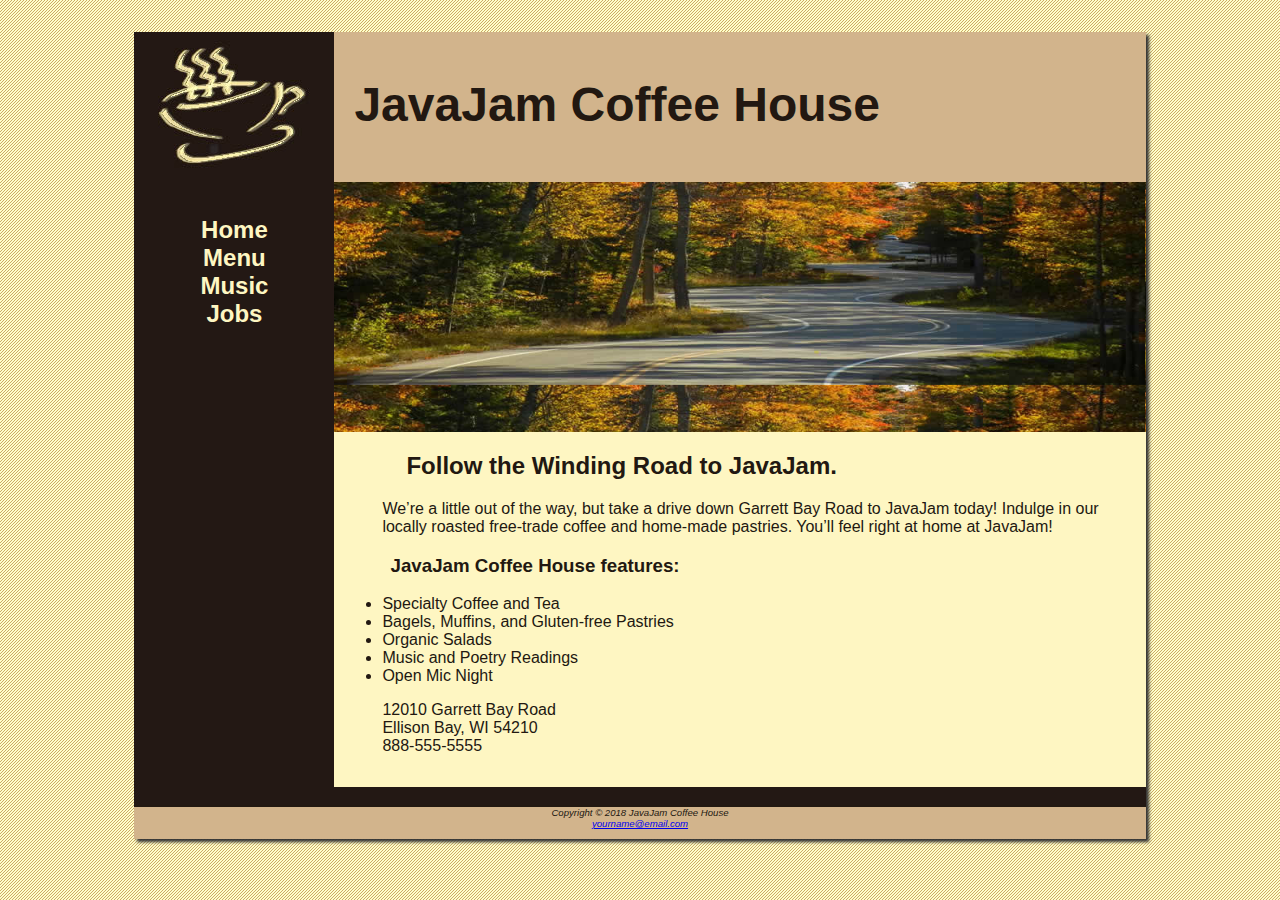
<file: JX_javajam9/index.html>
<!DOCTYPE html>
<html>
    <head>
        <meta charset="utf-8">
        <title>JavaJam Coffee House</title>
        <link rel="stylesheet" href="javajam.css">
    </head>
    <body>
        <div id="wrapper">
            <header>
                <h1>JavaJam Coffee House</h1>
            </header>
            <nav>
                <ul>
                    <li><a href="index.html">Home</a></li>
                    <li><a href="menu.html">Menu</a></li>
                    <li><a href="music.html">Music</a></li>
                    <li><a href="jobs.html">Jobs</a></li>
                </ul>
            </nav>
            <main>
                <div id="heroroad"></div>
                <h2>Follow the Winding Road to JavaJam.</h2>
                <p>
                    We’re a little out of the way, but take a drive down Garrett Bay Road to JavaJam
                    today! Indulge in our locally roasted free-trade coffee and home-made pastries.
                    You’ll feel right at home at JavaJam!
                </p>
                <h3>JavaJam Coffee House features:</h3>
                <ul>
                    <li>Specialty Coffee and Tea</li>
                    <li>Bagels, Muffins, and Gluten-free Pastries</li>
                    <li>Organic Salads</li>
                    <li>Music and Poetry Readings</li>
                    <li>Open Mic Night</li>
                </ul>
                <div>
                    12010 Garrett Bay Road<br>
                    Ellison Bay, WI 54210<br>
                    888-555-5555
                </div>
            </main>
            <br>
            <footer>
                Copyright © 2018 JavaJam Coffee House<br>
                <a href="mailto:yourname@email.com">yourname@email.com</a>
            </footer>
        </div>
    </body>
</html>
</file>
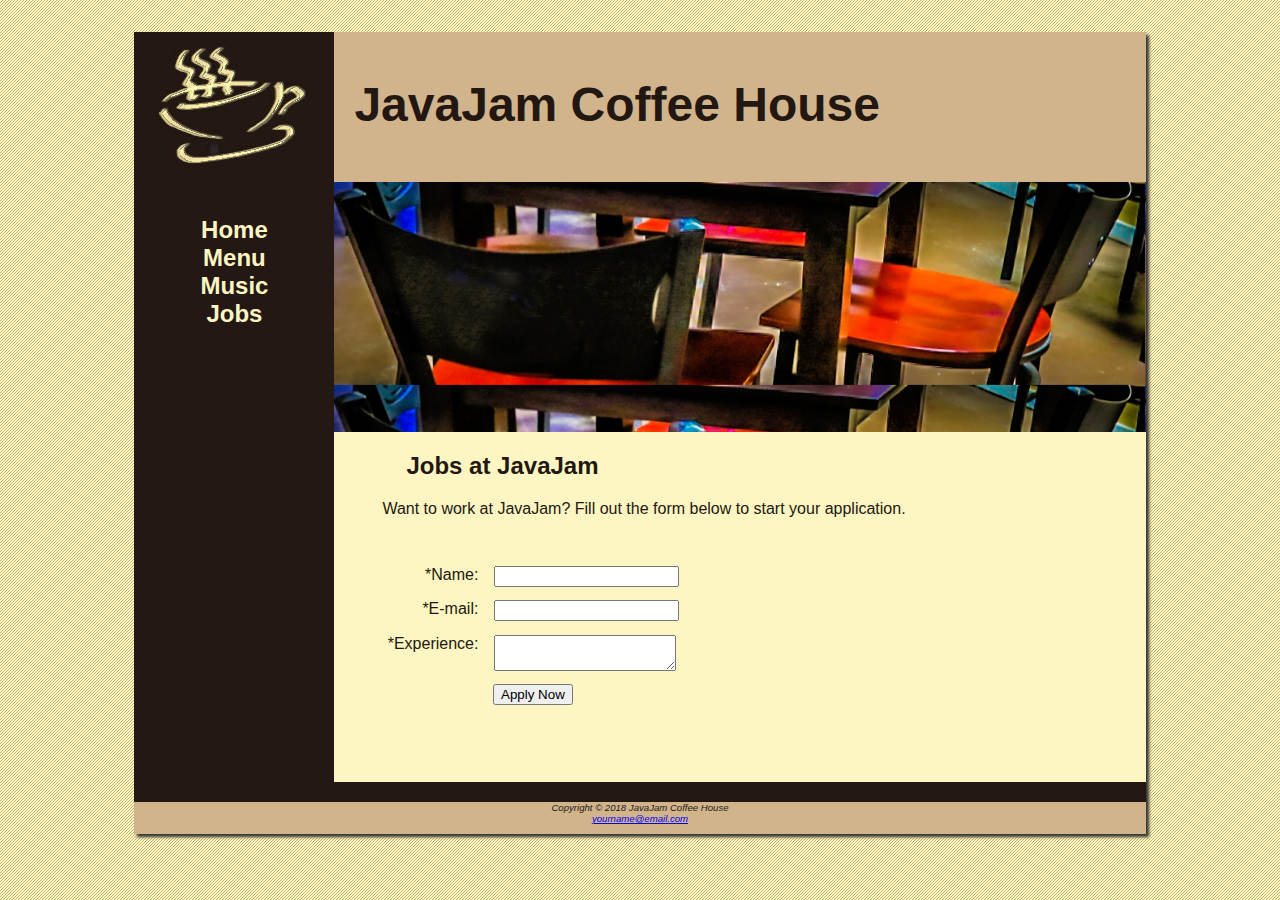
<file: JX_javajam9/jobs.html>
<!DOCTYPE html>
<html>
    <head>
        <meta charset="utf-8">
        <title>JavaJam Coffee House Jobs</title>
        <link rel="stylesheet" href="javajam.css">
    </head>
    <body>
        <div id="wrapper">
            <header>
                <h1>JavaJam Coffee House</h1>
            </header>
            <nav>
                <ul>
                    <li><a href="index.html">Home</a></li>
                    <li><a href="menu.html">Menu</a></li>
                    <li><a href="music.html">Music</a></li>
                    <li><a href="jobs.html">Jobs</a></li>
                </ul>
            </nav>
            <main>
                <div id="herojobs"></div>
                <h2>Jobs at JavaJam</h2>
                <p>
                    Want to work at JavaJam? Fill out the form below to start your application.
                </p>
                <form method="get" action="jobsreturnvalue.html">
                    <label for="myName">*Name: </label>
                    <input type="text" id="myName" name="myName" required>
                    <label for="myEmail">*E-mail: </label>
                    <input type="email" id="myEmail" name="myEmail" required>
                    <label for="myExperience">*Experience: </label>
                    <textarea name="myExperience" id="myExperience" rows="2" cols="20" required></textarea>
                    <input type="submit" value="Apply Now" id="mySubmit">
                </form>
            </main>
            <br>
            <footer>
                Copyright © 2018 JavaJam Coffee House<br>
                <a href="mailto:yourname@email.com">yourname@email.com</a>
            </footer>
        </div>
    </body>
</html>
</file>
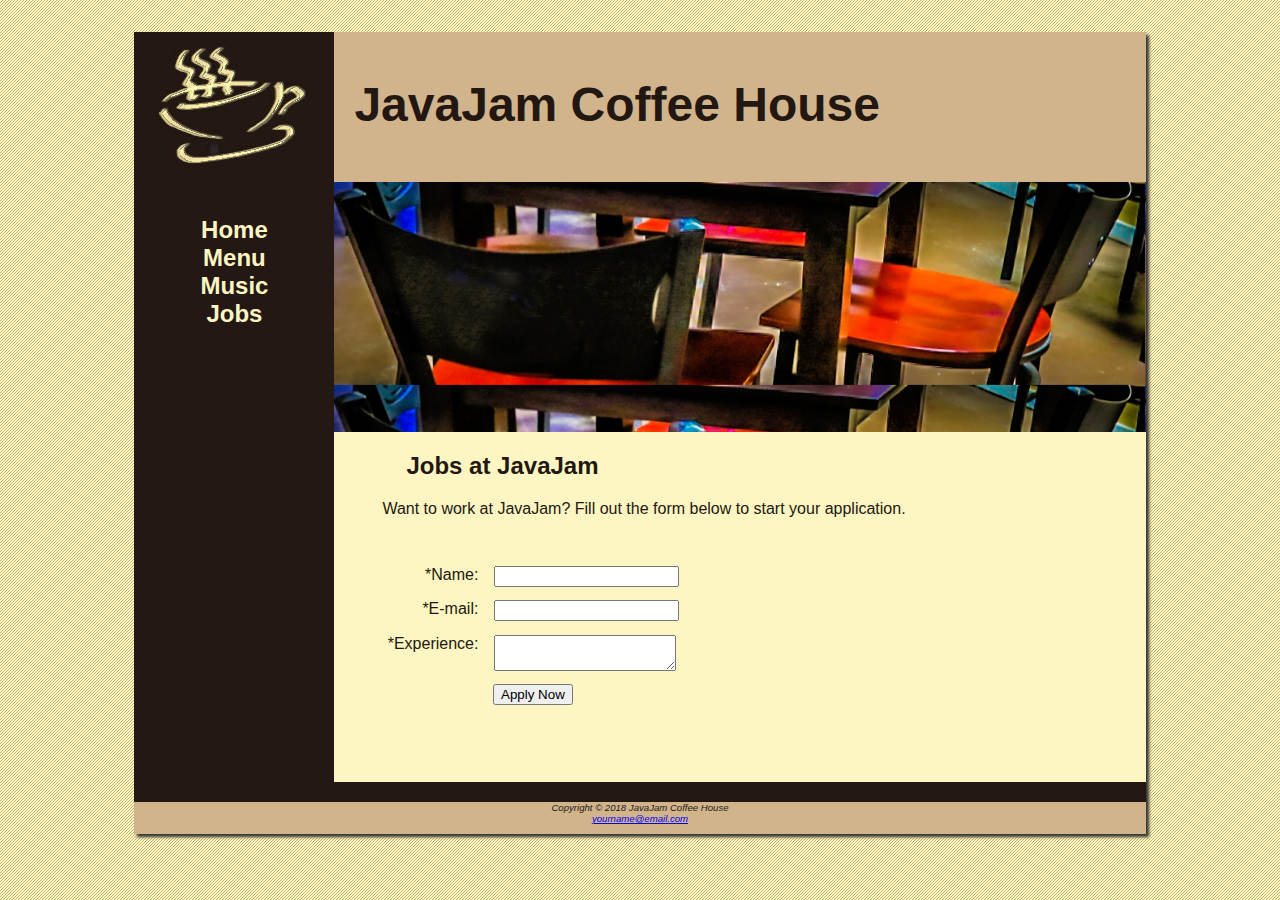
<file: JX_javajam9/jobs2.html>
<!DOCTYPE html>
<html>
    <head>
        <meta charset="utf-8">
        <title>JavaJam Coffee House Jobs</title>
        <link rel="stylesheet" href="javajam.css">
    </head>
    <body>
        <div id="wrapper">
            <header>
                <h1>JavaJam Coffee House</h1>
            </header>
            <nav>
                <ul>
                    <li><a href="index.html">Home</a></li>
                    <li><a href="menu.html">Menu</a></li>
                    <li><a href="music.html">Music</a></li>
                    <li><a href="jobs.html">Jobs</a></li>
                </ul>
            </nav>
            <main>
                <div id="herojobs"></div>
                <h2>Jobs at JavaJam</h2>
                <p>
                    Want to work at JavaJam? Fill out the form below to start your application.
                </p>
                <form action="jobsreturnvalue2.html">
                    <label for="myName">*Name: </label>
                    <input type="text" id="myName" name="myName" required>
                    <label for="myEmail">*E-mail: </label>
                    <input type="email" id="myEmail" name="myEmail" required>
                    <label for="myExperience">*Experience: </label>
                    <textarea name="myExperience" id="myExperience" rows="2" cols="20" required></textarea>
                    <input type="submit" value="Apply Now" id="mySubmit"  onclick="getData()">
                </form>
                <!-- https://stackoverflow.com/questions/14693758/passing-form-data-to-another-html-page -->
                <script>
                    function getData()
                        {
                            //getting the values
                            var name1 = document.getElementById("myName").value;
                            var email1 = document.getElementById("myEmail").value;
                            var exp1 = document.getElementById("myExperience").value;
                            //saving the values in local storage
                            localStorage.setItem("txtValue", name1);
                            localStorage.setItem("txtValue1", email1);
                            localStorage.setItem("txtValue2", exp1);
                        }
                </script>
            </main>
            <br>
            <footer>
                Copyright © 2018 JavaJam Coffee House<br>
                <a href="mailto:yourname@email.com">yourname@email.com</a>
            </footer>
        </div>
    </body>
</html>
</file>
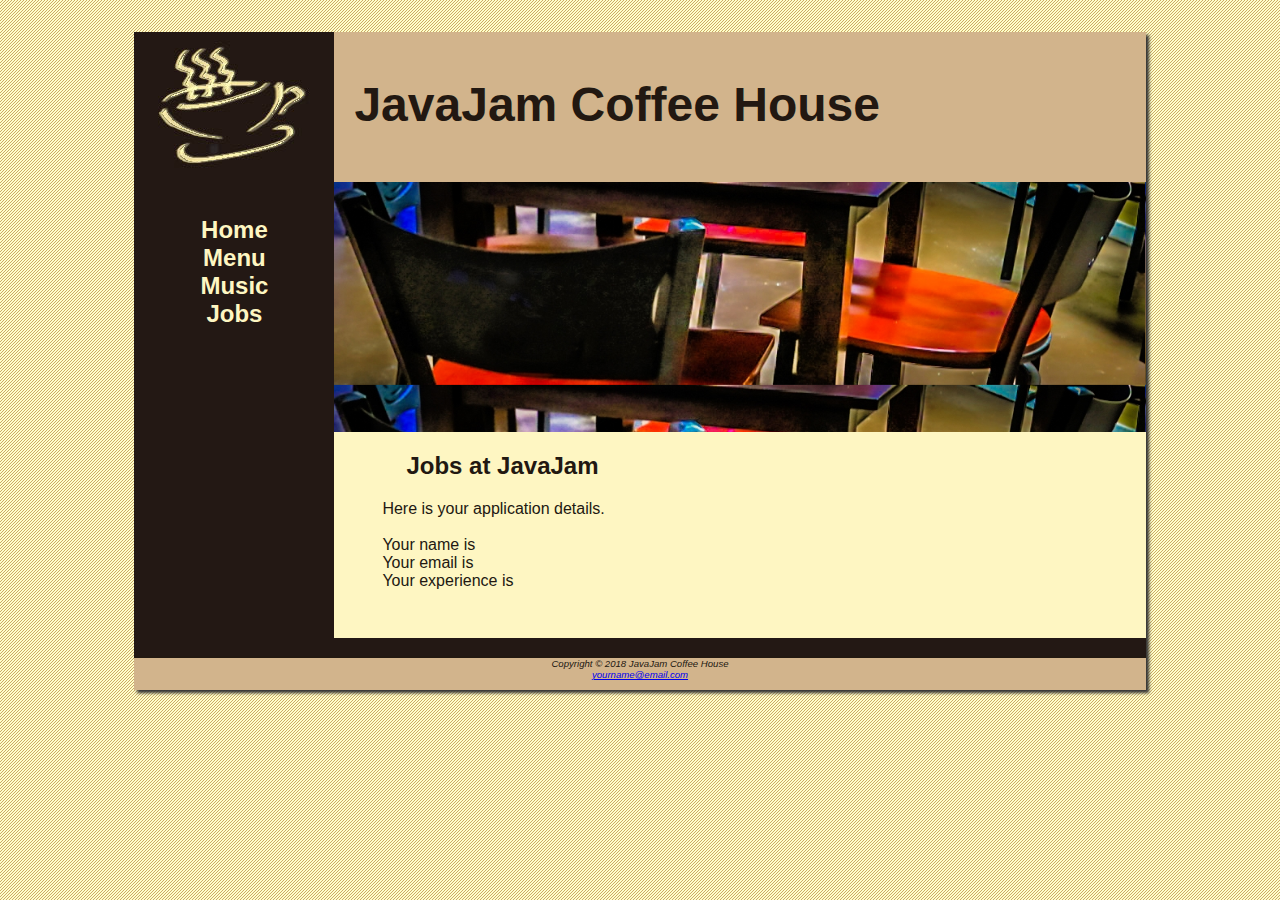
<file: JX_javajam9/jobsreturnvalue.html>
<!DOCTYPE html>
<html>
    <head>
        <meta charset="utf-8">
        <title>JavaJam Coffee House Jobs</title>
        <link rel="stylesheet" href="javajam.css">
    </head>
    <body>
        <div id="wrapper">
            <header>
                <h1>JavaJam Coffee House</h1>
            </header>
            <nav>
                <ul>
                    <li><a href="index.html">Home</a></li>
                    <li><a href="menu.html">Menu</a></li>
                    <li><a href="music.html">Music</a></li>
                    <li><a href="jobs.html">Jobs</a></li>
                </ul>
            </nav>
            <main>
                <div id="herojobs"></div>
                <h2>Jobs at JavaJam</h2>
                <p>
                    Here is your application details.<br><br>
                    Your name is <span id="name1"></span><br>
                    Your email is <span id="email1"></span><br>
                    Your experience is <span id="exp1"></span>
                </p>

                <script>
                    function getParameterByName(name, url) {
                        if (!url) url = window.location.href;
                        name = name.replace(/[\[\]]/g, '\\$&');
                        var regex = new RegExp('[?&]' + name + '(=([^&#]*)|&|#|$)'),
                            results = regex.exec(url);
                        if (!results) return null;
                        if (!results[2]) return '';
                        return decodeURIComponent(results[2].replace(/\+/g, ' '));
                    }
                    
                    var name1 = getParameterByName('myName');
                    var email1 = getParameterByName('myEmail');
                    var exp1 = getParameterByName('myExperience');
                    
                    document.getElementById("name1").innerHTML = name1;
                    document.getElementById("email1").innerHTML = email1;
                    document.getElementById("exp1").innerHTML = exp1;
                    </script>
                    
            </main>
            <br>
            <footer>
                Copyright © 2018 JavaJam Coffee House<br>
                <a href="mailto:yourname@email.com">yourname@email.com</a>
            </footer>
        </div>
    </body>
</html>
</file>
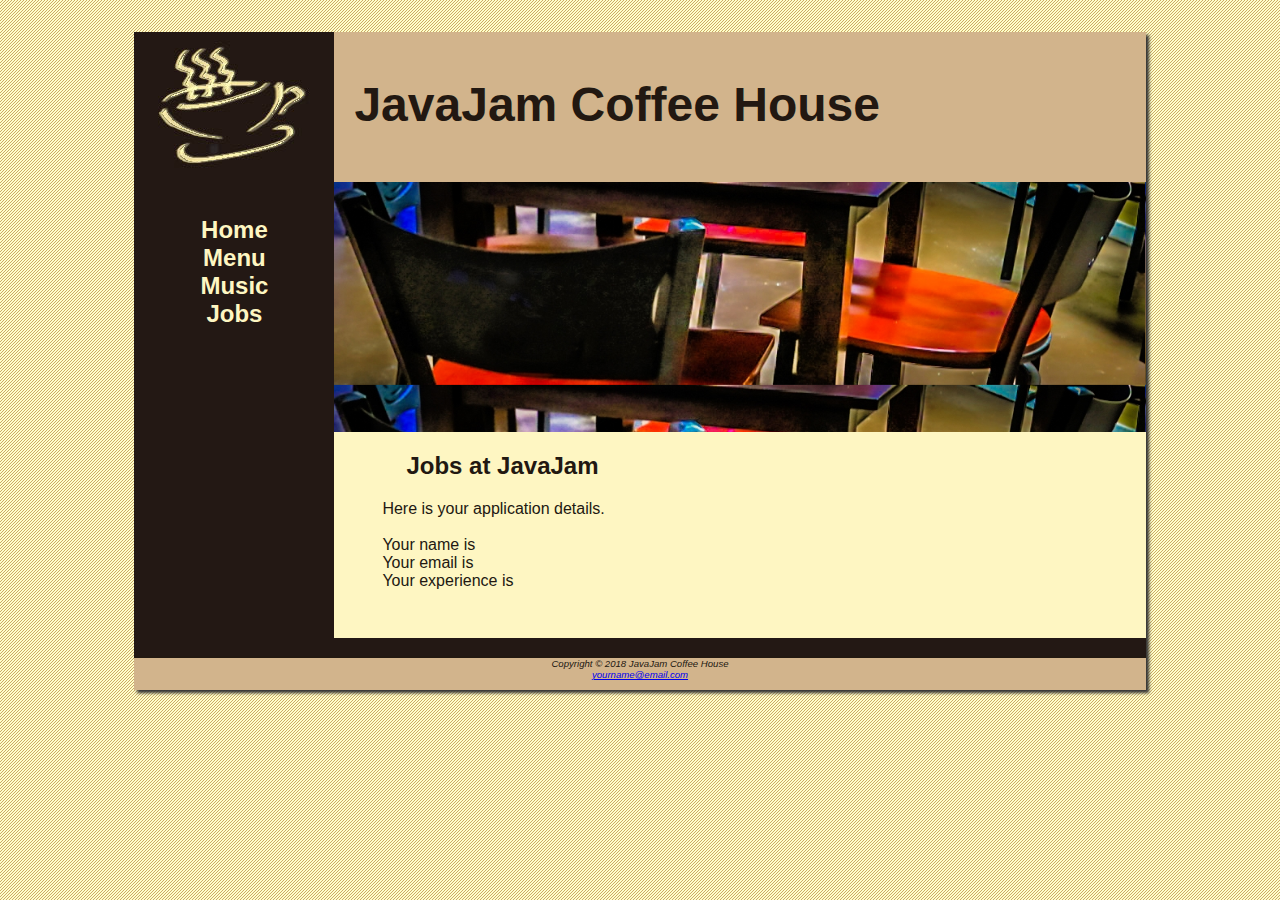
<file: JX_javajam9/jobsreturnvalue2.html>
<!DOCTYPE html>
<html>
    <head>
        <meta charset="utf-8">
        <title>JavaJam Coffee House Jobs</title>
        <link rel="stylesheet" href="javajam.css">
    </head>
    <body>
        <div id="wrapper">
            <header>
                <h1>JavaJam Coffee House</h1>
            </header>
            <nav>
                <ul>
                    <li><a href="index.html">Home</a></li>
                    <li><a href="menu.html">Menu</a></li>
                    <li><a href="music.html">Music</a></li>
                    <li><a href="jobs.html">Jobs</a></li>
                </ul>
            </nav>
            <main>
                <div id="herojobs"></div>
                <h2>Jobs at JavaJam</h2>
                <p>
                    Here is your application details.<br><br>
                    Your name is <span id="name1"></span><br>
                    Your email is <span id="email1"></span><br>
                    Your experience is <span id="exp1"></span>
                </p>
                <script>                                     
                    document.getElementById("name1").innerHTML=localStorage.getItem("txtValue");
                    document.getElementById("email1").innerHTML=localStorage.getItem("txtValue1");
                    document.getElementById("exp1").innerHTML=localStorage.getItem("txtValue2");
                </script>   
            </main>
            <br>
            <footer>
                Copyright © 2018 JavaJam Coffee House<br>
                <a href="mailto:yourname@email.com">yourname@email.com</a>
            </footer>
        </div>
    </body>
</html>
</file>
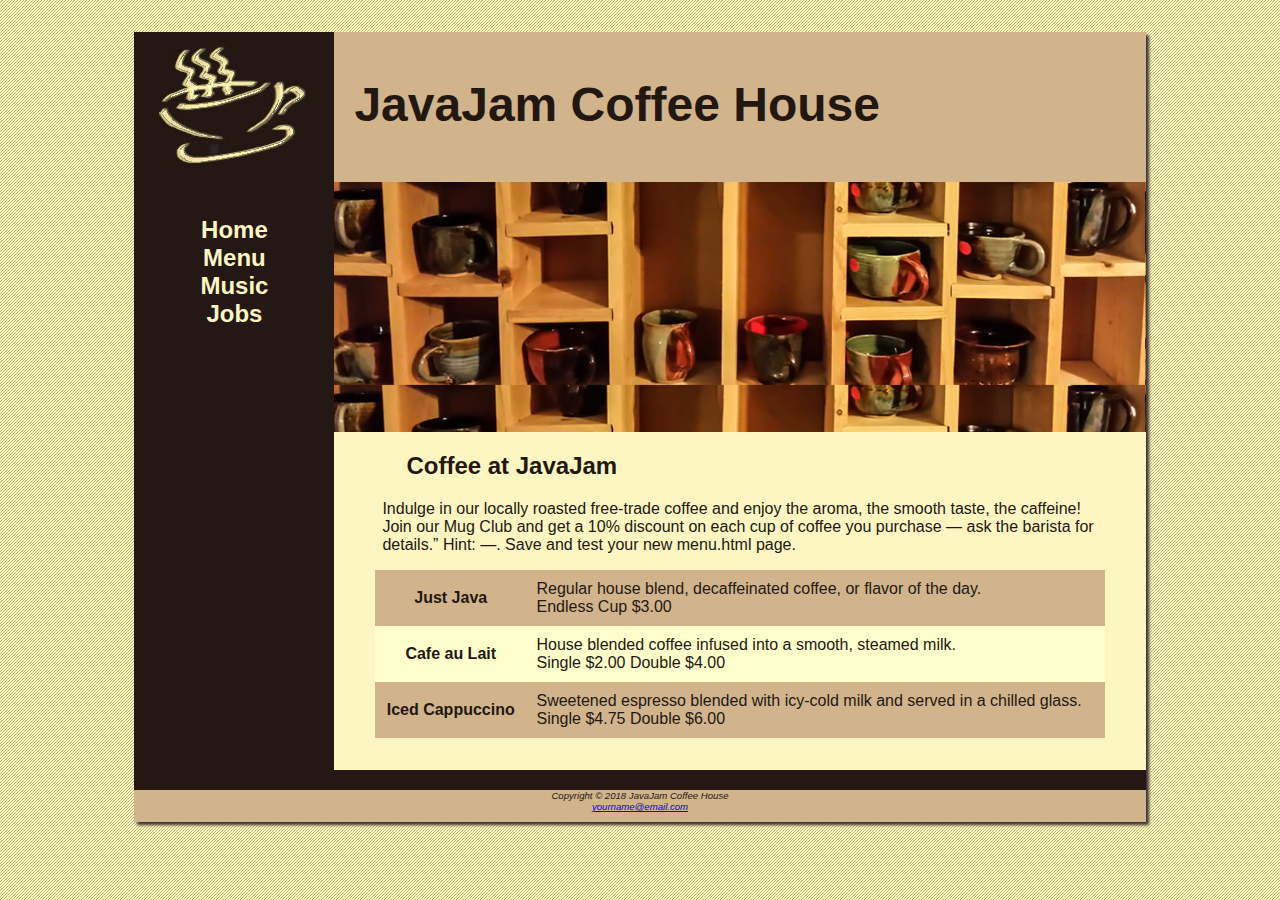
<file: JX_javajam9/menu.html>
<!DOCTYPE html>
<html>
    <head>
        <meta charset="utf-8">
        <title>JavaJam Coffee House Menu</title>
        <link rel="stylesheet" href="javajam.css">
    </head>
    <body>
        <div id="wrapper">
            <header>
                <h1>JavaJam Coffee House</h1>
            </header>
            <nav>
                <ul>
                    <li><a href="index.html">Home</a></li>
                    <li><a href="menu.html">Menu</a></li>
                    <li><a href="music.html">Music</a></li>
                    <li><a href="jobs.html">Jobs</a></li>
                </ul>
            </nav>
            <main>
                <div id="heromugs"></div>
                <h2>Coffee at JavaJam</h2>
                <p>
                    Indulge in our locally roasted free-trade coffee and enjoy the aroma, the smooth
                    taste, the caffeine! Join our Mug Club and get a 10% discount on each cup of
                    coffee you purchase — ask the barista for details.” Hint: &mdash;. Save and
                    test your new menu.html page.
                </p>
                <!-- <dl>
                    <dt><strong>Just Java</strong></dt>
                    <dd>Regular house blend, decaffeinated coffee, or flavor of the day.<br>
                        Endless Cup $3.00</dd>

                    <dt><strong>Cafe au Lait</strong></dt>
                    <dd>House blended coffee infused into a smooth, steamed milk.<br>
                        Single $2.00 Double $4.00</dd>

                    <dt><strong>Iced Cappuccino</strong></dt>
                    <dd>Sweetened espresso blended with icy-cold milk and served in a chilled glass.<br>
                        Single $4.75 Double $6.00</dd>
                </dl> -->
                <table>
                    <tr>
                        <th>Just Java</th>
                        <td>Regular house blend, decaffeinated coffee, or flavor of the day.<br>
                            Endless Cup $3.00</td>
                    </tr>
                    <tr>
                        <th>Cafe au Lait</th>
                        <td>House blended coffee infused into a smooth, steamed milk.<br>
                            Single $2.00 Double $4.00</td>
                    </tr>
                    <tr>
                        <th>Iced Cappuccino</th>
                        <td>Sweetened espresso blended with icy-cold milk and served in a chilled glass.<br>
                            Single $4.75 Double $6.00</td>
                    </tr>
                </table>
            </main>
            <br>
            <footer>
                Copyright © 2018 JavaJam Coffee House<br>
                <a href="mailto:yourname@email.com">yourname@email.com</a>
            </footer>
        </div>
    </body>
</html>
</file>
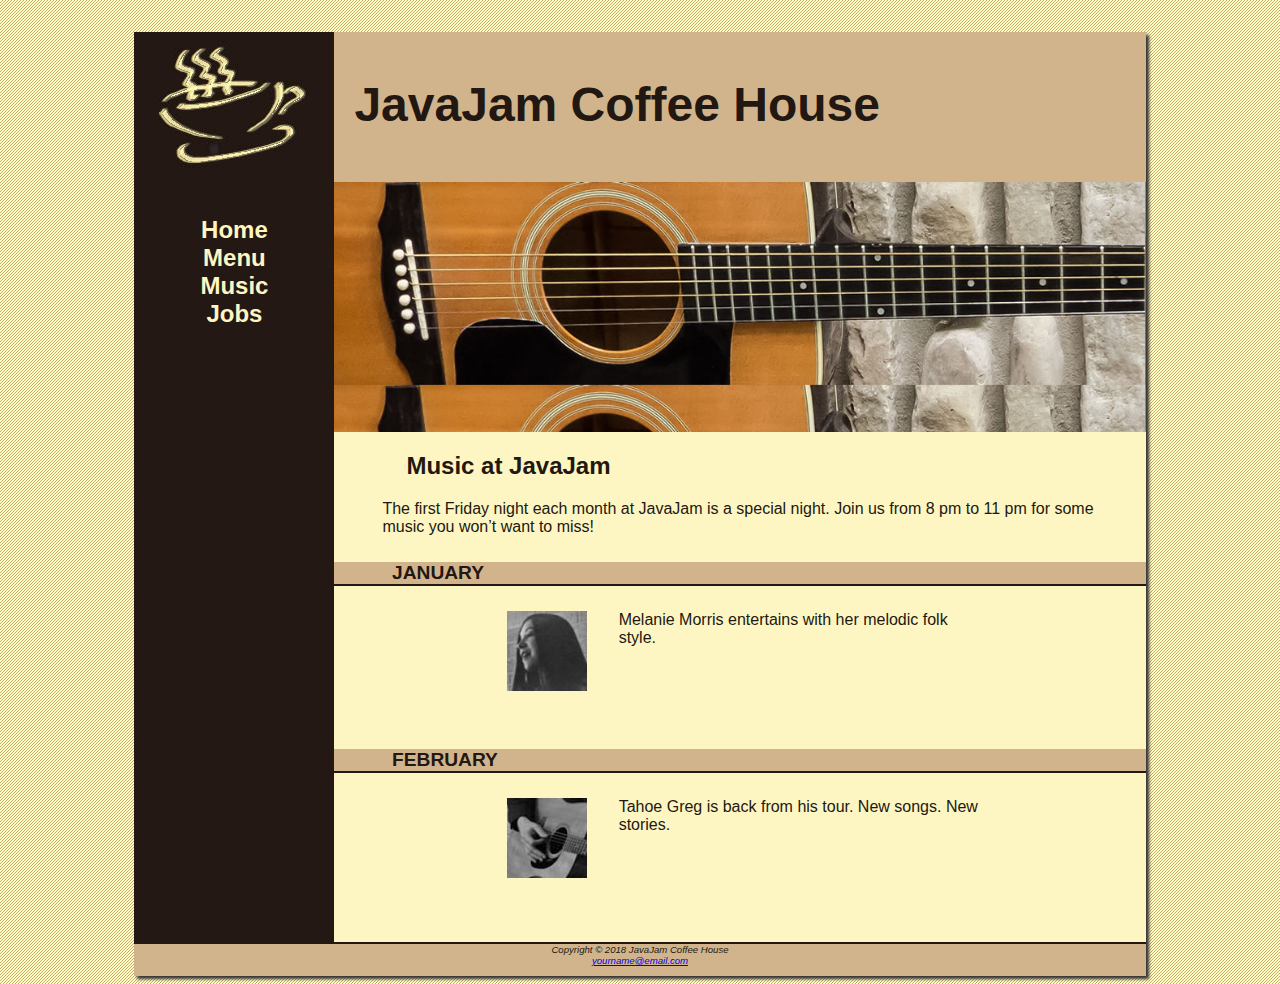
<file: JX_javajam9/music.html>
<!DOCTYPE html>
<html>
    <head>
        <meta charset="utf-8">
        <title>JavaJam Coffee House Music</title>
        <link rel="stylesheet" href="javajam.css">
    </head>
    <body>
        <div id="wrapper">
            <header>
                <h1>JavaJam Coffee House</h1>
            </header>
            <nav>
                <ul>
                    <li><a href="index.html">Home</a></li>
                    <li><a href="menu.html">Menu</a></li>
                    <li><a href="music.html">Music</a></li>
                    <li><a href="jobs.html">Jobs</a></li>
                </ul>
            </nav>
            <main>
                <div id="heroguitar"></div>
                <h2>Music at JavaJam</h2>
                <p>
                    The first Friday night each month at JavaJam is a special night. Join us from 8
                    pm to 11 pm for some music you won’t want to miss!
                </p>
                <h4>January</h4>
                <div class="details">
                    <a href="Images/melanie.jpg"><img src="Images/melaniethumb.jpg" alt="Melanie" height="" width="" class="floatleft"></a>
                    Melanie Morris entertains with her melodic folk style.
                </div>
                <h4>February</h4>
                <div class="details">
                    <a href="Images/greg.jpg"><img src="Images/gregthumb.jpg" alt="Greg" height="" width="" class="floatleft"></a>
                    Tahoe Greg is back from his tour. New songs. New stories.
                </div>
            </main>
            <footer>
                Copyright © 2018 JavaJam Coffee House<br>
                <a href="mailto:yourname@email.com">yourname@email.com</a>
            </footer>
        </div>
    </body>
</html>
</file>
<file: JX_javajam9/javajam.css>
* { 
    box-sizing: border-box; 
}

header, nav, main, footer {
    display: block;
}

body {
    background-color: #FCEBB6;
    color: #221811;
    font-family: Verdana, Arial, sans-serif;
    background-image: url('Images/background.gif');
}

header {
    background-color: #D2B48C;
    height: 150px;
    background-image: url('Images/javajamlogo.jpg');
    background-repeat: no-repeat;
}

h1 {
    padding-top: 45px;
    padding-left: 220px;
    font-size: 3em;
}

nav {
    text-align: center;
    font-weight: bold;
    font-size: 1.5em;
    padding-top: 10px;
    float: left;
    width: 200px;
}

nav a { 
    text-decoration: none;
}

nav a:link {
    color: #FEF6C2;
}

nav a:visited {
    color: #D2B48C;
}

nav a:hover {
    color: #CC9933;
}

nav ul {
    list-style-type: none; 
    padding-left: 0;
}

footer {
    background-color: #D2B48C;
    font-size: .60em;
    font-style: italic;
    text-align: center;
    padding-bottom: 10px;
    border-top: 2px solid #221811;
}

#wrapper {
    width: 80%;
    margin-right: auto;
    margin-left: auto;
    /* background-color: #FEF6C2; */
    background-color: #231814;
    min-width: 900px;
    max-width: 1280px;
    box-shadow: 3px 3px 3px #333333;
}

h4 {
    background-color: #D2B48C;
    font-size: 1.2em;
    padding-left: .5em;
    /* padding-bottom: .25em; */
    padding-bottom: 0;
    text-transform: uppercase;
    border-bottom: 2px solid #231814; 
    clear: left;
}

main {
    padding: 0em 0em 2em 0em;
    margin-left: 200px;
    background-color: #FEF6C2;
}

main h2,main h3,main h4,main p,main div,main ul,main dl {
	padding-left: 3em;
	padding-right: 2em;
}

.details {
    padding-left: 20%;
    padding-right: 20%;
    overflow: auto;
}

img {
    padding: 0px 10px 0px 10px;
}

#heroroad {
    background-image: url('Images/heroroad.jpg');
    background-size: 100%;
    height: 250px;
}

#heromugs {
    background-image: url('Images/heromugs.jpg');
    background-size: 100%;
    height: 250px;
}

#heroguitar {
    background-image: url('Images/heroguitar.jpg');
    background-size: 100%;
    height: 250px;
}

.floatleft {
    float: left;
    padding-right: 2em;
    padding-bottom: 2em;
}

table {
    margin-left: auto;
    margin-right: auto;
    width: 90%;
    border-spacing: 0;
    background-color: #FFFFCC;
}

td, th {
    padding: 10px;
}

tr:nth-of-type(odd) {
	background-color: #D2B48C;
}

form {
   padding: 2em; 
}

label {
    float: left;
    display: block;
    text-align: right;
    width: 8em;
    padding-right: 1em;
}

input, textarea {
    display: block;
    margin-bottom: 1em;
}

#mySubmit {
    margin-left: 9.5em;
}

#herojobs {
    height: 250px;
    background-image: url('Images/herojobs.jpg');
    background-size: 100%;
}
</file>
